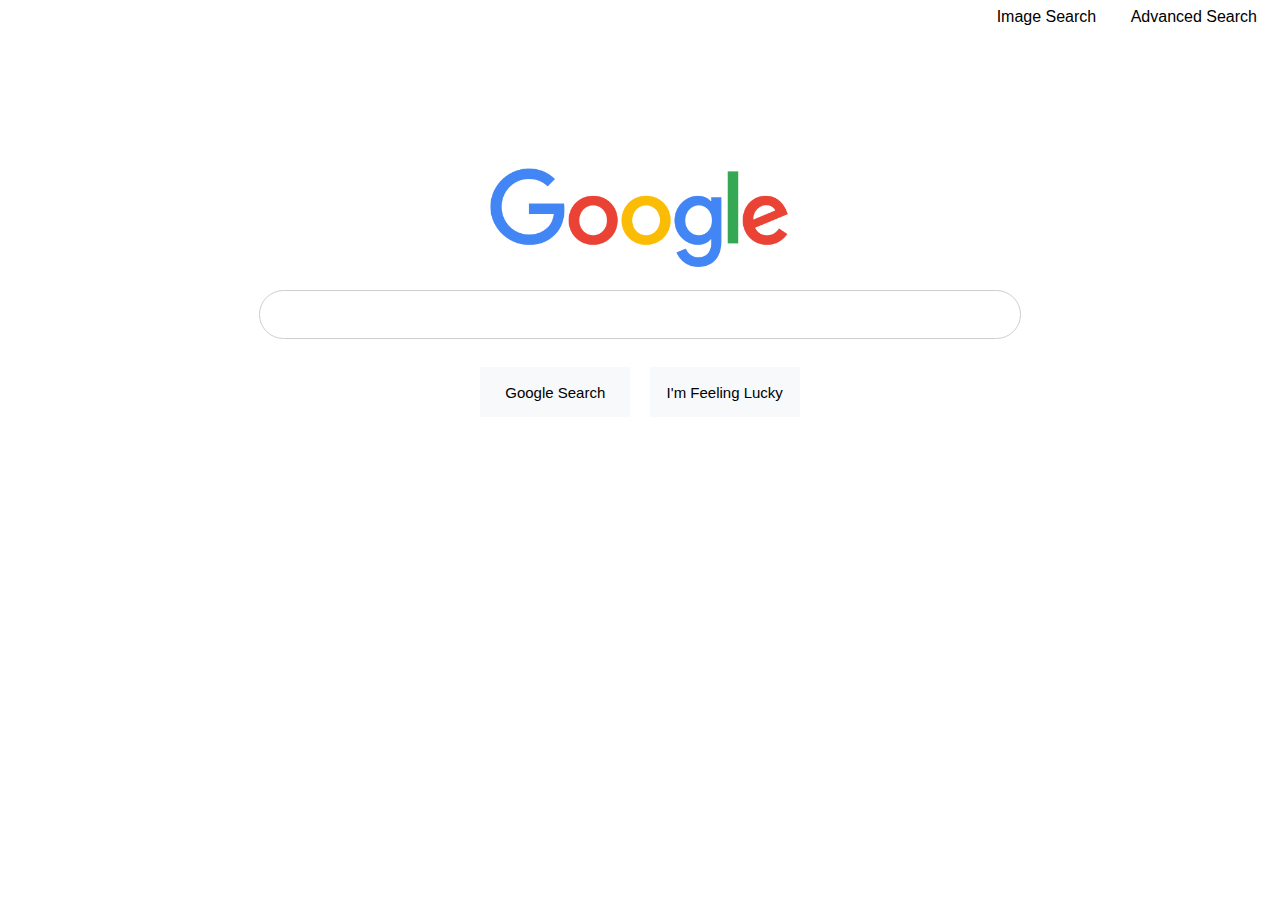
<file: CS50 Google Search/index.html>
<!DOCTYPE html>
<html lang="en">
    <head>
        <title>Search</title>
        <link rel="stylesheet" href="indexs.css">
    </head>
    <body>
        <div class="links">
            <a href="image.html">Image Search</a> <a href="advanced.html">Advanced Search</a>
        </div>
        <div>
            <p id="GoogleLogo"><img src="GoogleLogo.png" alt="Google Logo" width="300"></p>
            <form action="https://google.com/search">
            <p id="inputalign"><input type="text" name="q" id="inputbox" size="50" style="font-size: 25px;"></p>
            <p id="subButton"><input type="submit" value="Google Search" id="borColor" style="width:150px; height:50px; font-size: 15px"> <input type="submit" name="btnI" value="I'm Feeling Lucky" id="borColor1" style="width:150px; height:50px; font-size: 15px"></p>
            </form>
        </div>
    </body>
</html>
</file>
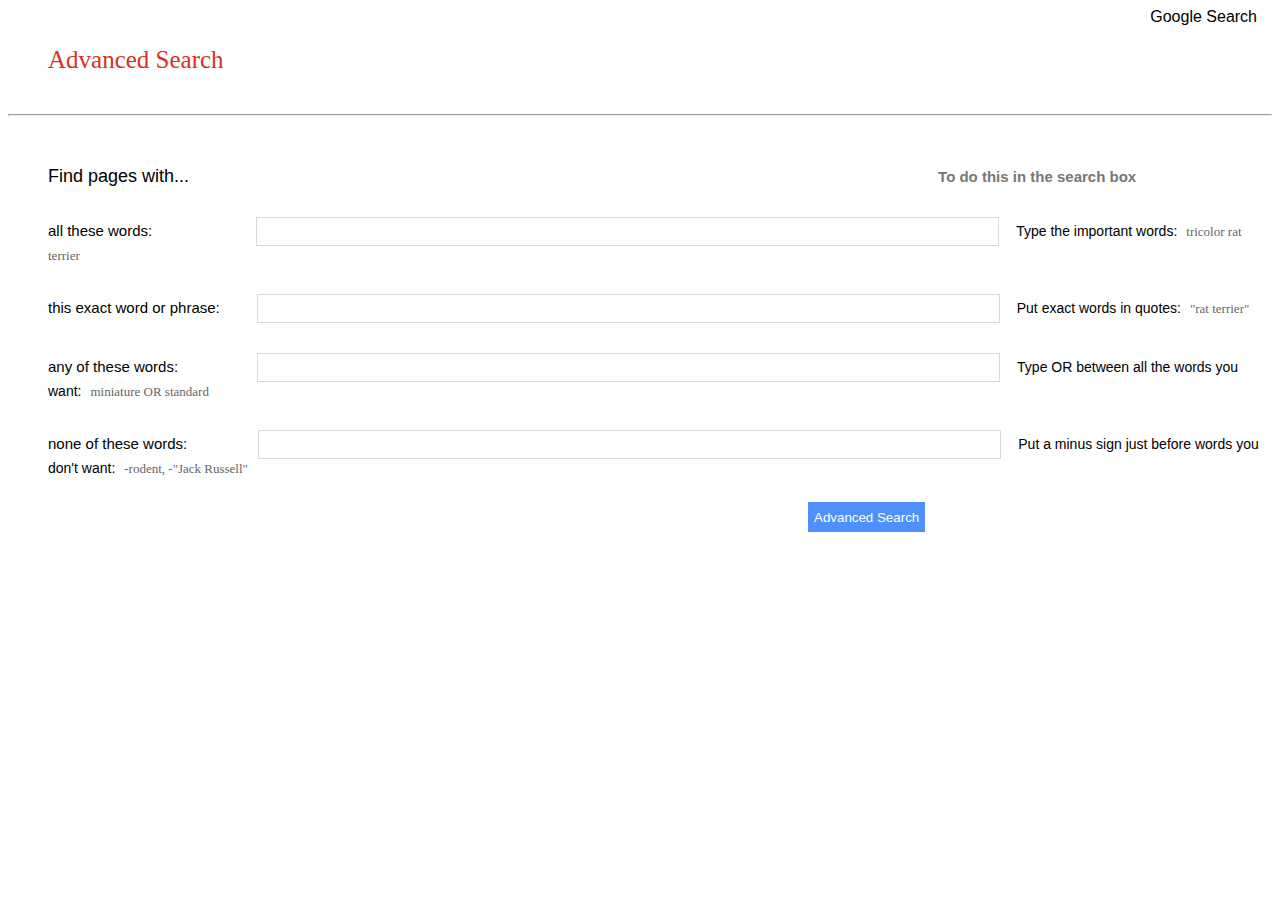
<file: CS50 Google Search/advanced.html>
<!DOCTYPE html>
<html lang="en">
    <head>
        <title>Search</title>
        <link rel="stylesheet" href="advanceds.css">
    </head>
    <body>
        <div class="links">
            <a href="index.html">Google Search</a>
        </div>
        <div class="title">
            <label>Advanced Search</label>
        </div>
        <hr>
        <div class="instructions">
            <label id="instruct">Find pages with...</label> <label id="guide">To do this in the search box</label>
        </div>
        <form action="https://google.com/search">
            <div class="asnumone"> 
                <label id="asOneHuh">all these words:</label>
                <input type="text" name="as_q" id="asone" size="90">
                <label id="asOneDir">Type the important words:</label>
                <label id="asOneEx">tricolor rat terrier</label>
            </div>
            <div class="asnumone">
                <label id="asOneHuh">this exact word or phrase:</label>
                <input type="text" name="as_epq" id="astwo" size="90">
                <label id="asOneDir">Put exact words in quotes:</label>
                <label id="asOneEx">"rat terrier"</label>
            </div>
            <div class="asnumone">
                <label id="asOneHuh">any of these words:</label>
                <input type="text" name="as_oq" id="asthree" size="90">
                <label id="asOneDir">Type OR between all the words you want:</label>
                <label id="asOneEx">miniature OR standard</label>
            </div>
            <div class="asnumone">
                <label id="asOneHuh">none of these words:</label>
                <input type="text" name="as_eq" id="asfour" size="90">
                <label id="asOneDir">Put a minus sign just before words you don't want:</label>
                <label id="asOneEx">-rodent, -"Jack Russell"</label>
            </div>
            <input type="submit" value="Advanced Search" id="searchbox">
        </form>
    </body>
</html>
</file>
<file: CS50 Google Search/indexs.css>
.links {
    text-align: right;
    font-family: arial,sans-serif;
}
a {
    color:black;
    text-decoration: none;
    padding: 15px;
    font-size: 15;
}
a:hover {
    color: gray;
    text-decoration: underline;
}
#inputbox {
    border-radius: 25px 25px 25px 25px;
    height: 45px;
    border:1px solid rgb(206, 206, 206);
}
#inputalign{
    text-align: center;
}
#GoogleLogo {
    padding-top: 10%;
    text-align: center;
}
#subButton {
    padding-top: 1%;
    text-align: center;
    font-family: arial,sans-serif;
}
#borColor {
    border-width: 0ch;
    background-color:#f8f9fa;
}
#borColor1 {
    margin-left: 15px;
    border-width: 0ch;
    background-color:#f8f9fa;
}
</file>
<file: CS50 Google Search/advanceds.css>
.links {
    text-align: right;
    font-family: arial,sans-serif;
}
a {
    color:black;
    text-decoration: none;
    padding: 15px;
    font-size: 15;
}
a:hover {
    color: gray;
    text-decoration: underline;
}
.title {
    color: #d93025;
    font-weight: inherit;
    font-style: inherit;
    margin-left: 40px;
    margin-top: 20px;
    font-size: 25px;
}
hr {
    margin-top: 40px;
    color: #f8f9fa;
}
.instructions {
    font-weight: inherit;
    font-style: inherit;
    margin-left: 40px;
    margin-top: 50px;
}
#instruct {
    font-size: 18px;
    font-family: arial,sans-serif;
}
#guide {
    margin-left: 745px;
    font-size: 15px;
    font-family: arial,sans-serif;
    color: #777;
    font-weight: bold;
}
.asnumone {
    margin-left: 40px;
    margin-top: 30px;
}
#asOneHuh {
    font-size: 15px;
    font-family: arial,sans-serif;
}
#asone {
    margin-left: 100px;
    height: 25px;
    border:1px solid #d9d9d9;
}
#asOneDir {
    padding-left: 13px;
    font-size: 14px;
    font-family: arial,sans-serif;
}
#asOneEx {
    padding-left: 5px;
    font-size: 13px;
    color: #666;
}
#astwo {
    margin-left: 33px;
    height: 25px;
    border:1px solid #d9d9d9;
}
#asthree {
    margin-left: 75px;
    height: 25px;
    border:1px solid #d9d9d9;
}
#asfour {
    margin-left: 67px;
    height: 25px;
    border:1px solid #d9d9d9;
}
#searchbox {
    height: 30px;
    background-color: #4d90fe;
    color: white;
    border: 0px;
    margin-top: 25px;
    margin-left: 800px;
}
</file>
